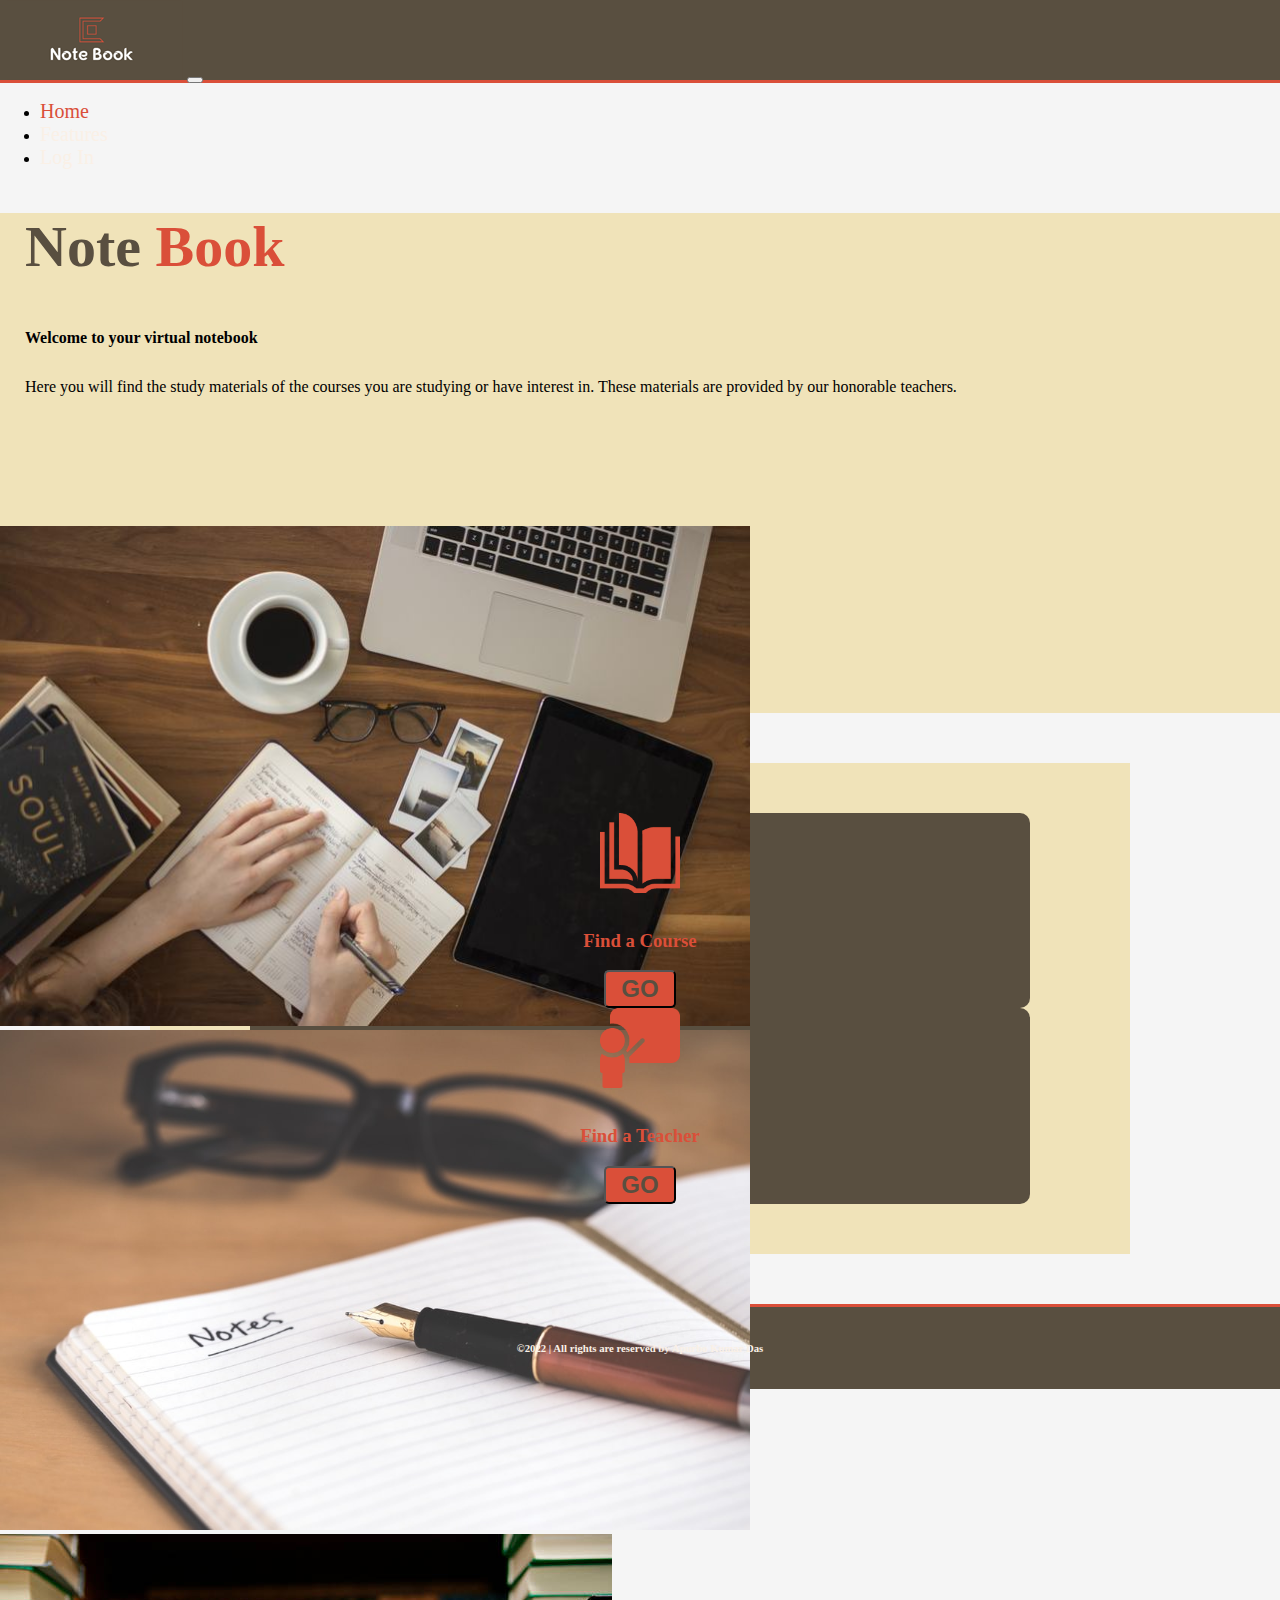
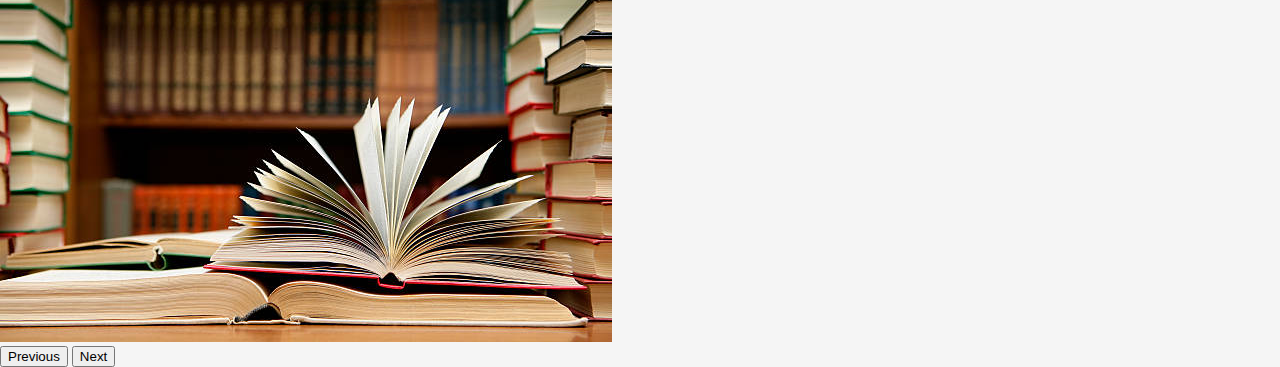
<file: index.html>
<!DOCTYPE html>
<html lang="en">
<head>
    <meta charset="UTF-8">
    <meta http-equiv="X-UA-Compatible" content="IE=edge">
    <meta name="viewport" content="width=device-width, initial-scale=1.0">
    <link href="https://cdn.jsdelivr.net/npm/bootstrap@5.1.3/dist/css/bootstrap.min.css" rel="stylesheet" integrity="sha384-1BmE4kWBq78iYhFldvKuhfTAU6auU8tT94WrHftjDbrCEXSU1oBoqyl2QvZ6jIW3" crossorigin="anonymous">
    <link rel="stylesheet" href="style.css">
    <title>Document</title>
</head>
<body>
    <nav class="navbar navbar-expand-lg nav_back">
    <div class="container-fluid">
        <img class="nav_logo" src="./images/Logo.png" alt="logo">
        <button class="navbar-toggler" type="button" data-bs-toggle="collapse" data-bs-target="#navbarNav" aria-controls="navbarNav" aria-expanded="false" aria-label="Toggle navigation">
        <span class="navbar-toggler-icon"></span>
        </button>
        <div class="collapse navbar-collapse d-flex justify-content-end" id="navbarNav">
        <ul class="navbar-nav" >
            <li class="nav-item">
            <a class="nav-link active" aria-current="page" href="index.html">Home</a>
            </li>
            <li class="nav-item">
            <a class="nav-link" href="#">Features</a>
            </li>
            <li class="nav-item">
            <a class="nav-link" href="login_form.html">Log In</a>
            </li>
        </ul>
        </div>
    </div>
    </nav>
    <div class="redBorder"></div>
    <div class="row mid-sec">
        <div class="col-4">
          <div class="info">
            <h1><span class="brown">Note</span> <span class="redish">Book</span></h1>
            <h4>Welcome to your virtual notebook</h4>
            <p>Here you will find the study materials of the courses you are studying or have interest in. These materials are provided by our honorable teachers.
            </p>
          </div>
        </div>
        <div class="col-8">
          <div id="carouselExampleFade" class="carousel slide carousel-fade" data-bs-ride="carousel">
            <div class="carousel-inner">
              <div class="carousel-item active">
                <img src="./images/nbpic1.jpg" class="d-block w-100" alt="Desk">
              </div>
              <div class="carousel-item">
                <img src="./images/nbpic2.jpg" class="d-block w-100" alt="Notebook">
              </div>
              <div class="carousel-item">
                <img src="./images/nbpic3.jpg" class="d-block w-100" alt="Stack of books">
              </div>
            </div>
            <button class="carousel-control-prev" type="button" data-bs-target="#carouselExampleFade" data-bs-slide="prev">
              <span class="carousel-control-prev-icon" aria-hidden="true"></span>
              <span class="visually-hidden">Previous</span>
            </button>
            <button class="carousel-control-next" type="button" data-bs-target="#carouselExampleFade" data-bs-slide="next">
              <span class="carousel-control-next-icon" aria-hidden="true"></span>
              <span class="visually-hidden">Next</span>
            </button>
          </div>
        </div>
    </div>
    <div class="mid-sec2">
      <div class="card-place row">
        <div class="col-5 card-body">
          <img class="card-icon" src="./images/book-icon.png" alt="Book icon"> <br>
          <h3 class="redish">Find a Course</h3>
          <button class="card-button">GO</button>
        </div>
        <div class="col-5 offset-2 card-body">
          <img class="card-icon" src="./images/teach-icon.png" alt="Teacher icon"> <br>
          <h3 class="redish">Find a Teacher</h3>
          <button class="card-button">GO</button>
        </div>
      </div>
    </div>
    <footer>
      <div class="redBorder"></div>
      <div class="foot">
        <h6>&copy;2022 | All rights are reserved by Apurbo Kumar Das</h6>
      </div>
    </footer>
    
    <script src="https://cdn.jsdelivr.net/npm/bootstrap@5.1.3/dist/js/bootstrap.bundle.min.js" integrity="sha384-ka7Sk0Gln4gmtz2MlQnikT1wXgYsOg+OMhuP+IlRH9sENBO0LRn5q+8nbTov4+1p" crossorigin="anonymous"></script>
</body>
</html>
</file>
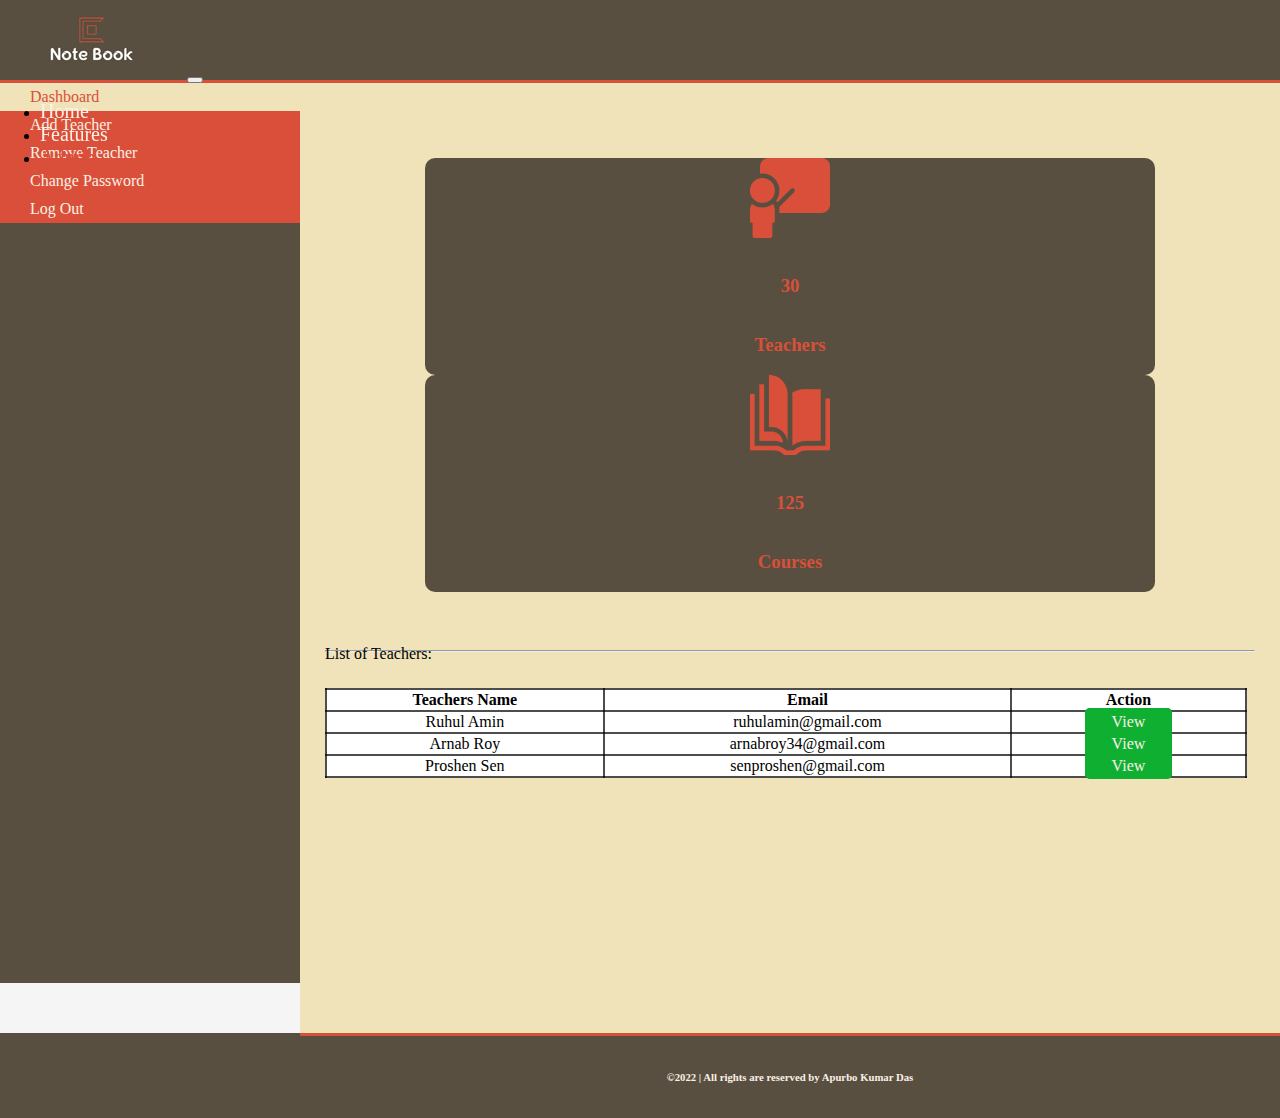
<file: dash.html>
<!DOCTYPE html>
<html lang="en">
<head>
    <meta charset="UTF-8">
    <meta http-equiv="X-UA-Compatible" content="IE=edge">
    <meta name="viewport" content="width=device-width, initial-scale=1.0">
    <link href="https://cdn.jsdelivr.net/npm/bootstrap@5.1.3/dist/css/bootstrap.min.css" rel="stylesheet" integrity="sha384-1BmE4kWBq78iYhFldvKuhfTAU6auU8tT94WrHftjDbrCEXSU1oBoqyl2QvZ6jIW3" crossorigin="anonymous">
    <link rel="stylesheet" href="style.css">
    <title>Document</title>
</head>
<body>
    <div class="grids">
        <div class="navigate">
            <nav class="navbar navbar-expand-lg nav_back">
                <div class="container-fluid">
                    <img class="nav_logo" src="./images/Logo.png" alt="logo">
                    <button class="navbar-toggler" type="button" data-bs-toggle="collapse" data-bs-target="#navbarNav" aria-controls="navbarNav" aria-expanded="false" aria-label="Toggle navigation">
                    <span class="navbar-toggler-icon"></span>
                    </button>
                    <div class="collapse navbar-collapse d-flex justify-content-end" id="navbarNav">
                    <ul class="navbar-nav" >
                        <li class="nav-item">
                        <a class="nav-link" aria-current="page" href="index.html">Home</a>
                        </li>
                        <li class="nav-item">
                        <a class="nav-link" href="#">Features</a>
                        </li>
                        <li class="nav-item">
                        <a class="nav-link active" href="profile.html">Admin</a>
                        </li>
                    </ul>
                    </div>
                </div>
            </nav>
            <div class="redBorder"></div>
        </div>
        <div class="sidebar">
            <div class="options">
                <a href="dash.html" class="chosen" type="button">Dashboard</a>
                <a href="add_teacher.html" type="button">Add Teacher</a>
                <a href="" type="button">Remove Teacher</a>
                <a href="change_pass_admin.html" type="button">Change Password</a>
                <a href="" type="button">Log Out</a>
            </div>
        </div>
        <div class="op-area">
            <div class="op-contents">
                <div class="card-place row">
                    <div class="col-5 card-body">
                      <img class="card-icon" src="./images/teach-icon.png" alt="Teacher icon"> <br>
                      <h3 class="redish">30</h3>
                      <h3 class="redish">Teachers</h3>
                    </div>
                    <div class="col-5 offset-2 card-body">
                      <img class="card-icon" src="./images/book-icon.png" alt="Book icon"> <br>
                      <h3 class="redish">125</h3>
                      <h3 class="redish">Courses</h3>
                    </div>
                </div>
                <hr>
                <div class="table-segment">
                    <p>List of Teachers:</p>
                    <table>
                        <thead>
                            <tr>
                                <th>Teachers Name</th>
                                <th>Email</th>
                                <th>Action</th>
                            </tr>
                        </thead>
                        <tbody>
                            <tr>
                                <td>Ruhul Amin</td>
                                <td>ruhulamin@gmail.com</td>
                                <td><a href="profile.html" type="button" class="view-btn">View</a></td>
                            </tr>
                            <tr>
                                <td>Arnab Roy</td>
                                <td>arnabroy34@gmail.com</td>
                                <td><a href="profile.html" type="button" class="view-btn">View</a></td>
                            </tr>
                            <tr>
                                <td>Proshen Sen</td>
                                <td>senproshen@gmail.com</td>
                                <td><a href="profile.html" type="button" class="view-btn">View</a></td>
                            </tr>
                        </tbody>
                    </table>
                </div>
            </div>
        </div>
        <div class="gap"></div>
        <div class="grid-foot">
            <div class="redBorder"></div>
            <div class="foot">
              <h6>&copy;2022 | All rights are reserved by Apurbo Kumar Das</h6>
            </div>
        </div>            
    </div>
    <script src="./dash.js"></script>
</body>
</html>
</file>
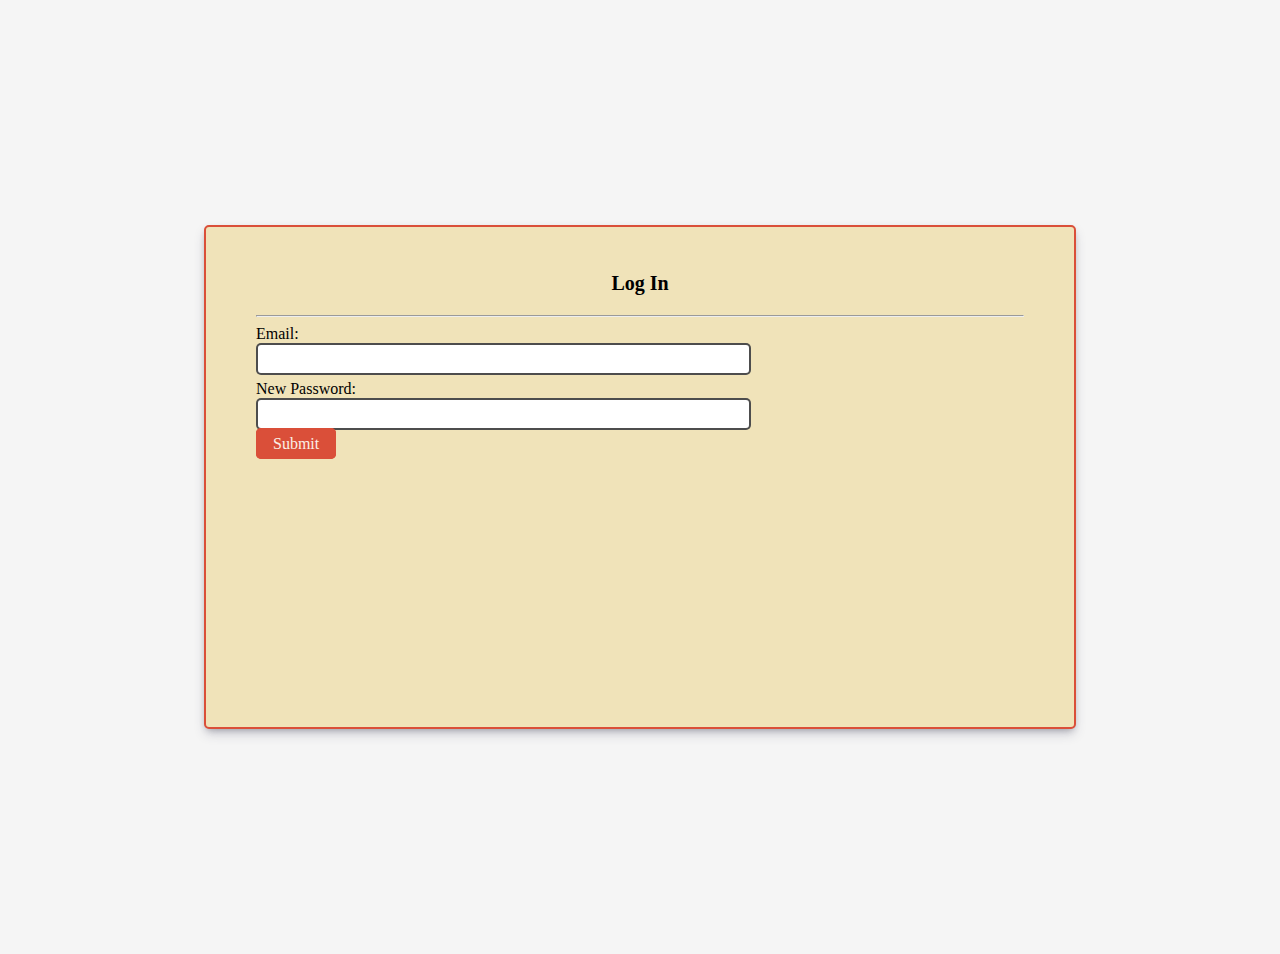
<file: login_form.html>
<!DOCTYPE html>
<html lang="en">
<head>
    <meta charset="UTF-8">
    <meta http-equiv="X-UA-Compatible" content="IE=edge">
    <meta name="viewport" content="width=device-width, initial-scale=1.0">
    <link href="https://cdn.jsdelivr.net/npm/bootstrap@5.1.3/dist/css/bootstrap.min.css" rel="stylesheet" integrity="sha384-1BmE4kWBq78iYhFldvKuhfTAU6auU8tT94WrHftjDbrCEXSU1oBoqyl2QvZ6jIW3" crossorigin="anonymous">
    <link rel="stylesheet" href="style.css">
    <title>Document</title>
</head>
<body>
    <div class="log-area">
        <p>Log In</p> <hr>
        <div class="segment">
            <label for="log_email">Email:</label>
            <input type="text" id="log_email" required>
            <label for="log_pass">New Password:</label>
            <input type="text" id="log_pass" required>
        </div>
        <a href="profile.html" class="update-btn" type="button">Submit</a>
    </div>
    <script src="dash.js"></script>
</body>
</html>
</file>
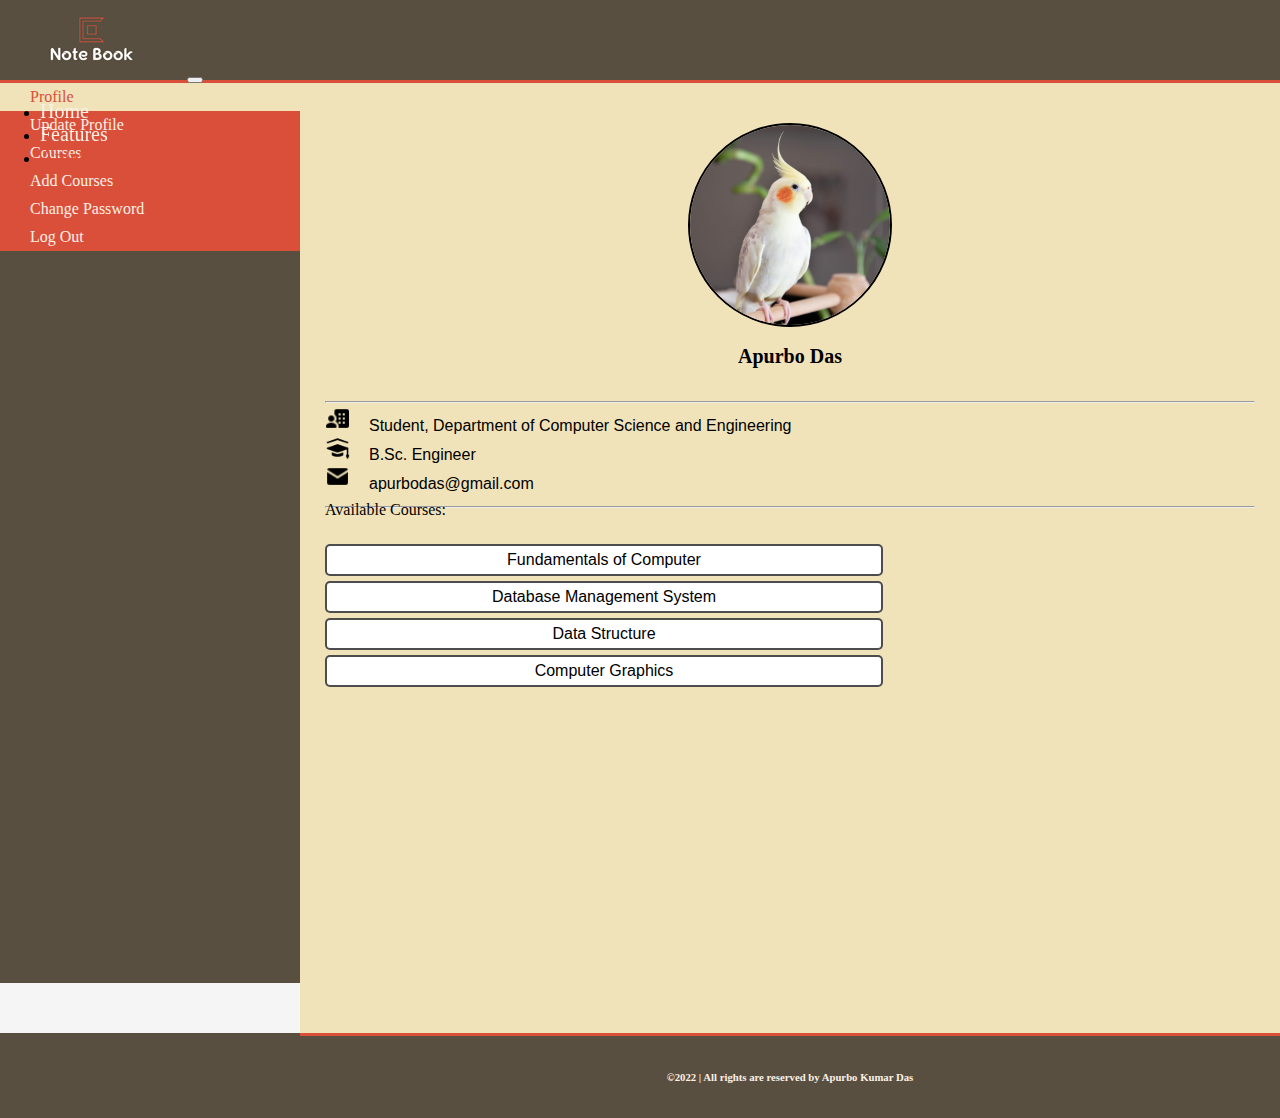
<file: profile.html>
<!DOCTYPE html>
<html lang="en">
<head>
    <meta charset="UTF-8">
    <meta http-equiv="X-UA-Compatible" content="IE=edge">
    <meta name="viewport" content="width=device-width, initial-scale=1.0">
    <link href="https://cdn.jsdelivr.net/npm/bootstrap@5.1.3/dist/css/bootstrap.min.css" rel="stylesheet" integrity="sha384-1BmE4kWBq78iYhFldvKuhfTAU6auU8tT94WrHftjDbrCEXSU1oBoqyl2QvZ6jIW3" crossorigin="anonymous">
    <link rel="stylesheet" href="style.css">
    <title>Document</title>
</head>
<body>
    <div class="grids">
        <div class="navigate">
            <nav class="navbar navbar-expand-lg nav_back">
                <div class="container-fluid">
                    <img class="nav_logo" src="./images/Logo.png" alt="logo">
                    <button class="navbar-toggler" type="button" data-bs-toggle="collapse" data-bs-target="#navbarNav" aria-controls="navbarNav" aria-expanded="false" aria-label="Toggle navigation">
                    <span class="navbar-toggler-icon"></span>
                    </button>
                    <div class="collapse navbar-collapse d-flex justify-content-end" id="navbarNav">
                    <ul class="navbar-nav" >
                        <li class="nav-item">
                        <a class="nav-link" aria-current="page" href="index.html">Home</a>
                        </li>
                        <li class="nav-item">
                        <a class="nav-link" href="dash.html">Features</a>
                        </li>
                        <li class="nav-item">
                        <a class="nav-link active" href="profile.html">Apurbo</a>
                        </li>
                    </ul>
                    </div>
                </div>
            </nav>
            <div class="redBorder"></div>
        </div>
        <div class="sidebar">
            <div class="options">
                <a href="/profile.html" class="chosen" type="button">Profile</a>
                <a href="/update_profile.html" type="button">Update Profile</a>
                <a href="/courses.html" type="button">Courses</a>
                <a href="/add_course.html" type="button">Add Courses</a>
                <a href="/change_pass.html" type="button">Change Password</a>
                <a href="" type="button">Log Out</a>
            </div>
        </div>
        <div class="op-area">
            <div class="op-contents">
               <div class="pic-name">
                   <img src="/images/whiteBird.jpg" alt="Profile picture"> <br>
                   <p>Apurbo Das</p>
               </div>
               <hr>
               <div class="teach-info">
                   <div class="info-segment">
                       <img src="/images/job.png" alt="Job Icon">
                       <input type="text" value="Student, Department of Computer Science and Engineering" readonly>
                   </div>
                   <div class="info-segment">
                    <img src="/images/qualification.png" alt="Grad Hat Icon">
                    <input type="text" value="B.Sc. Engineer" readonly>
                </div>
                <div class="info-segment">
                    <img src="/images/mail.png" alt="Mail Icon">
                    <input type="text" value="apurbodas@gmail.com" readonly>
                </div>
                <hr>
                <div class="course-segment">
                    <p>Available Courses:</p>
                    <div class="segment">
                         <input type="button" value="Fundamentals of Computer">
                         <input type="button" value="Database Management System">
                         <input type="button" value="Data Structure">
                         <input type="button" value="Computer Graphics">
                    </div>
                 </div>
               </div>
            </div>
        </div>
        <div class="gap"></div>
        <div class="grid-foot">
            <div class="redBorder"></div>
            <div class="foot">
              <h6>&copy;2022 | All rights are reserved by Apurbo Kumar Das</h6>
            </div>
        </div>            
    </div>
    
    <script src="https://cdn.jsdelivr.net/npm/bootstrap@5.1.3/dist/js/bootstrap.bundle.min.js" integrity="sha384-ka7Sk0Gln4gmtz2MlQnikT1wXgYsOg+OMhuP+IlRH9sENBO0LRn5q+8nbTov4+1p" crossorigin="anonymous"></script>
    <script src="./dash.js"></script>
</body>
</html>
</file>
<file: style.css>
:root{
    --primary: #594f40;
    --secondary: #da4f39;
    --page: #f0e3b9;
    --light-bg: linen;
    --black-border: #000000b2;
}

body{
    margin: 0;
    padding: 0;
    background-color: whitesmoke;
}

.grids{
    display: grid;
    grid-template-columns: 300px auto;
    grid-template-rows: auto auto auto;
}

.navigate{
    position: sticky;
    top: 0;
    grid-column: 1 / span 2;
}

.nav_back{
    background-color: var(--primary);
    height: 80px;
}

.nav_logo{
    height: 80px;
}

.nav-link{
    color: var(--light-bg);
    font-size: 20px;
    margin-right: 10px;
}

.nav-link:hover{
    color: var(--secondary);
}

.nav-item .active{
    color: var(--secondary);
}

.redBorder{
    background-color: var(--secondary);
    height: 3px;
}

.brown{
    color: var(--primary);
}

.redish{
    color: var(--secondary);
}
.carousel-item img{
    max-height: 500px;
}

.mid-sec{
    height: 500px;
    background-color: var(--page);
}

.carousel-indicators .active{
    background-color: var(--secondary) !important;
}

a{
    text-decoration: none;
}

a:hover{
    color: var(--light-bg);
}

.info{
    margin: 130px 25px;
}

.info h1{
    font-size: 58px;
    font-weight: bold;
    padding-bottom: 10px;
}
.info p{
    font-size: 16px;
    padding-top: 10px;
}

.mid-sec2{
    margin: 50px 150px;
    background-color: var(--page);
}

.card-place{
    padding: 50px 100px;
}

.card-body{
    background-color: var(--primary);
    border-radius: 10px;
    display: flex;
    flex-direction: column;
    align-items: center;
}

.card-body:hover{
    background-color:black;
}

.card-icon{
    height: 80px;
}

.card-button{
    background-color: var(--secondary);
    color: var(--primary);
    font-weight: bold;
    font-size: 24px;
    border-radius: 5px;
    padding: 3px 15px;
}

.card-button:hover{
    background-color: var(--light-bg);
    color: var(--secondary);
}

.foot{
    background-color: var(--primary);
    color: var(--light-bg);
    text-align: center;
    font-weight: 300;
    padding: 10px 0;
}

.sidebar{
    background-color: var(--primary);
    grid-row: 2 / span 3;
    max-height: 100vh;
    overflow: auto;
}

.options{
    display: flex;
    flex-direction: column;
    justify-content: center;
}

.options a{
    background-color: var(--secondary);
    color: var(--light-bg);
    font-size: 16px;
    font-weight: 500;
    padding: 5px 30px;
    border: none;
    text-decoration: none;
}

.options a:hover{
    color: var(--primary);
}

.options .chosen{
    background-color: var(--page);
    color: var(--secondary);
    font-size: 16px;
    font-weight: 500;
}

.op-area{
    background-color: var(--page);
    padding: 25px 25px;
    height: 100vh;
    overflow: auto;
}

.op-contents p, label{
    font-size: 16px;
    font-weight: 500;
    margin-bottom: 5px;
    min-width: 10%;
}

.update-btn{
    background-color: #da4f39;
    color:var(--light-bg);
    border: var(--secondary) 2px solid;
    border-radius: 5px;
    font-size: 16px;
    font-weight: 500;
    padding: 5px 15px;
    margin-top: 20px;
}

.view-btn{
    background-color: #0faf32;
    color:var(--light-bg);
    border: #0faf32 2px solid;
    border-radius: 5px;
    font-size: 16px;
    font-weight: 500;
    padding: 3px 25px;
    margin: 0px auto;
}

.update-btn:hover, .view-btn:hover{
    border: var(--black-border) 2px solid;
}

.course-segment p, .table-segment p{
    font-size: 16px;
    font-weight: 500;
    margin-top: -15px;
    margin-bottom: 25px;
    color: black;
}

.segment input, textarea{
    background-color: white;
    color:black;
    border: var(--black-border) 2px solid;
    border-radius: 5px;
    font-size: 16px;
    font-weight: 500;
    padding: 5px 15px;
    margin-bottom: 5px;
    display: flex;
    flex-direction: column;
    justify-content: flex-start;
    width: 60%;
}

.segment input:hover, textarea:hover{
    border: var(--secondary) 2px solid;
    color: var(--secondary);
}

.pic-name{
    display: flex;
    flex-direction: column;
}

.pic-name img{
    width: 200px;
    height: 200px;
    margin: 15px auto;
    border: black 2px solid;
    border-radius: 50%;
}

.pic-name p{
    color: black;
    font-size: 20px;
    font-weight: 700;
    text-align: center;
    margin-top: -15px;
    margin-bottom: 25px;
}

.info-segment input{
    width: 80%;
    background-color: var(--page);
    font-size: 16px;
    font-weight: 500;
    padding: 5px 15px;
    border: none;
}

.info-segment input:active{
    outline: none;
}

.info-segment img{
    width: 25px;
    margin-top: -5px;
}

.log-area p{
    color: black;
    font-size: 20px;
    font-weight: 700;
    text-align: center;
}

.log-area{
    margin: 25vh auto;
    padding: 25px 50px;
    background-color: var(--page);
    width: 60vw;
    height: 50vh;
    border: var(--secondary) 2px solid;
    border-radius: 5px;
    box-shadow: rgba(50, 50, 93, 0.25) 0px 6px 12px -2px, rgba(0, 0, 0, 0.3) 0px 3px 7px -3px;
}

table{
    width: 72vw;
}

table, td, th{
    border: var(--black-border) 2px solid;
    background-color: white;
    border-collapse: collapse;
}

th, td{
    text-align: center;
}

.gap{
    background-color: var(--primary);
    grid-column: 1;
}

.grid-foot{
    grid-column: 2;
}
</file>
